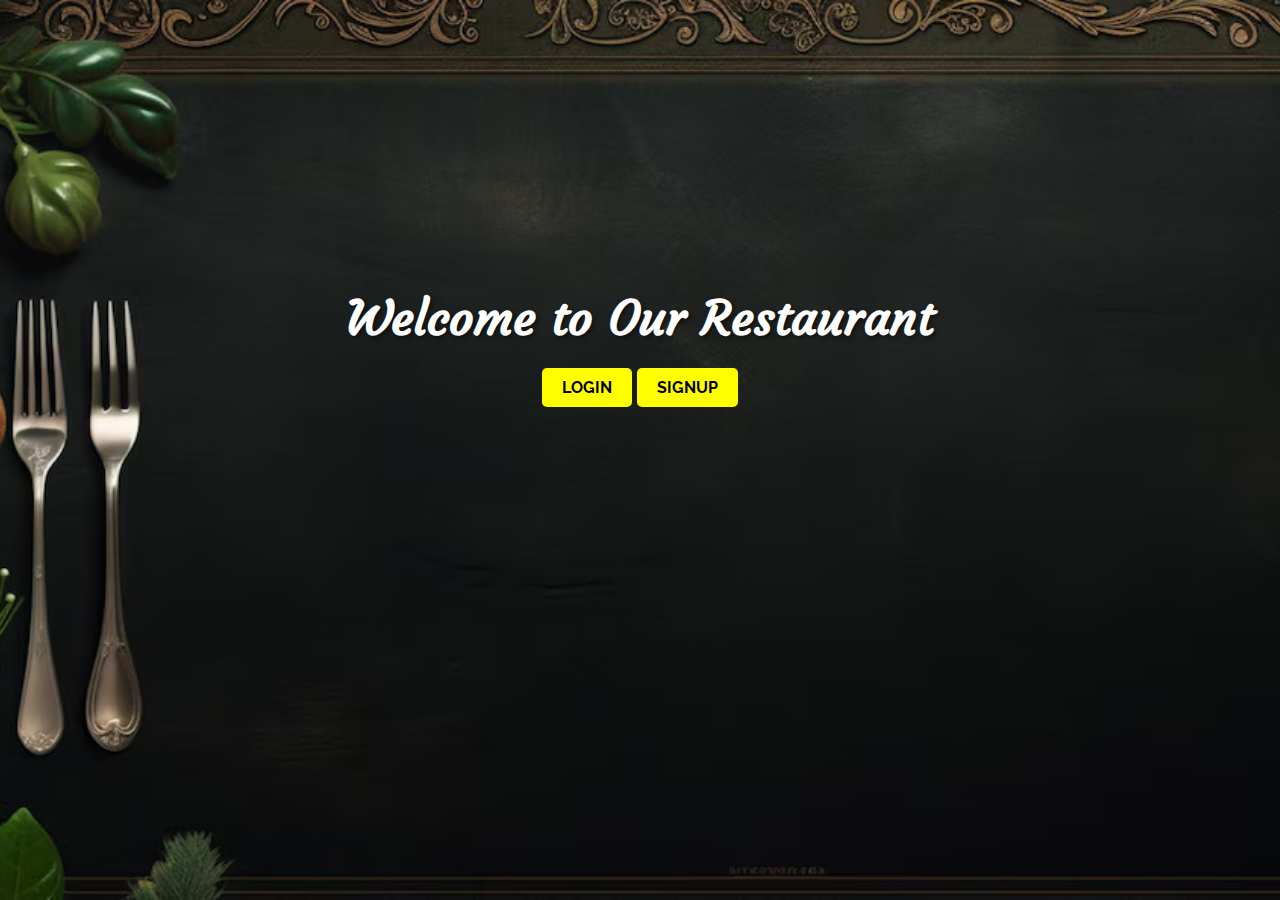
<file: index.html>
<!DOCTYPE html>
<html lang="en">
<head>
    <meta charset="UTF-8">
    <meta name="viewport" content="width=device-width, initial-scale=1.0">
    <title>Restaurant Website</title>
    <link rel="stylesheet" href="css/style.css">
</head>
<body>
    <div class="background">
        <div class="container"> 
            <h1>Welcome to Our Restaurant</h1>

            <button type="button" onclick="window.location.href='login.html'">LOGIN</button>
            <button onclick="window.location.href='signup.html'">SIGNUP</button>

        </div>
    </div>
</body>
</html>
</file>
<file: css/style.css>
@import url('https://fonts.googleapis.com/css2?family=Courgette&display=swap');
@import url('https://fonts.googleapis.com/css2?family=Courgette&family=Playfair+Display:ital,wght@0,400..900;1,400..900&family=Raleway:ital,wght@0,100..900;1,100..900&display=swap');

body, html {
    height: 100%;
    margin: 0;
    font-family: Arial, sans-serif;
}

.background {
    background-image: url('../assets/background.jpg');
    height: 100%;
    background-position: center;
    background-repeat: no-repeat;
    background-size: cover;
}

.container {
    text-align: center;
    padding: 20%;
    
}

h1 {
    font-family: "Courgette", cursive;
    font-size: 3em;
    margin-bottom: 20px;
    color: white;
    text-shadow: 2px 2px 4px rgba(0, 0, 0, 0.5);
}

button {
    color: black;
    font-family: "Raleway", sans-serif;
    font-weight: bold;
    background-color: yellow;
    padding: 10px 20px;
    border: none;
    border-radius: 5px;
    font-size: 1em;
    cursor: pointer;
}

button:hover {
    background-color: gold;
}

button:active {
    background-color: darkgoldenrod;
}


@media screen and (max-width: 768px) {
    .container {
        padding: 10%;
    }
    
    h1 {
        font-size: 2em;
    }
    
    button {
        font-size: 0.8em;
    }
}
</file>
